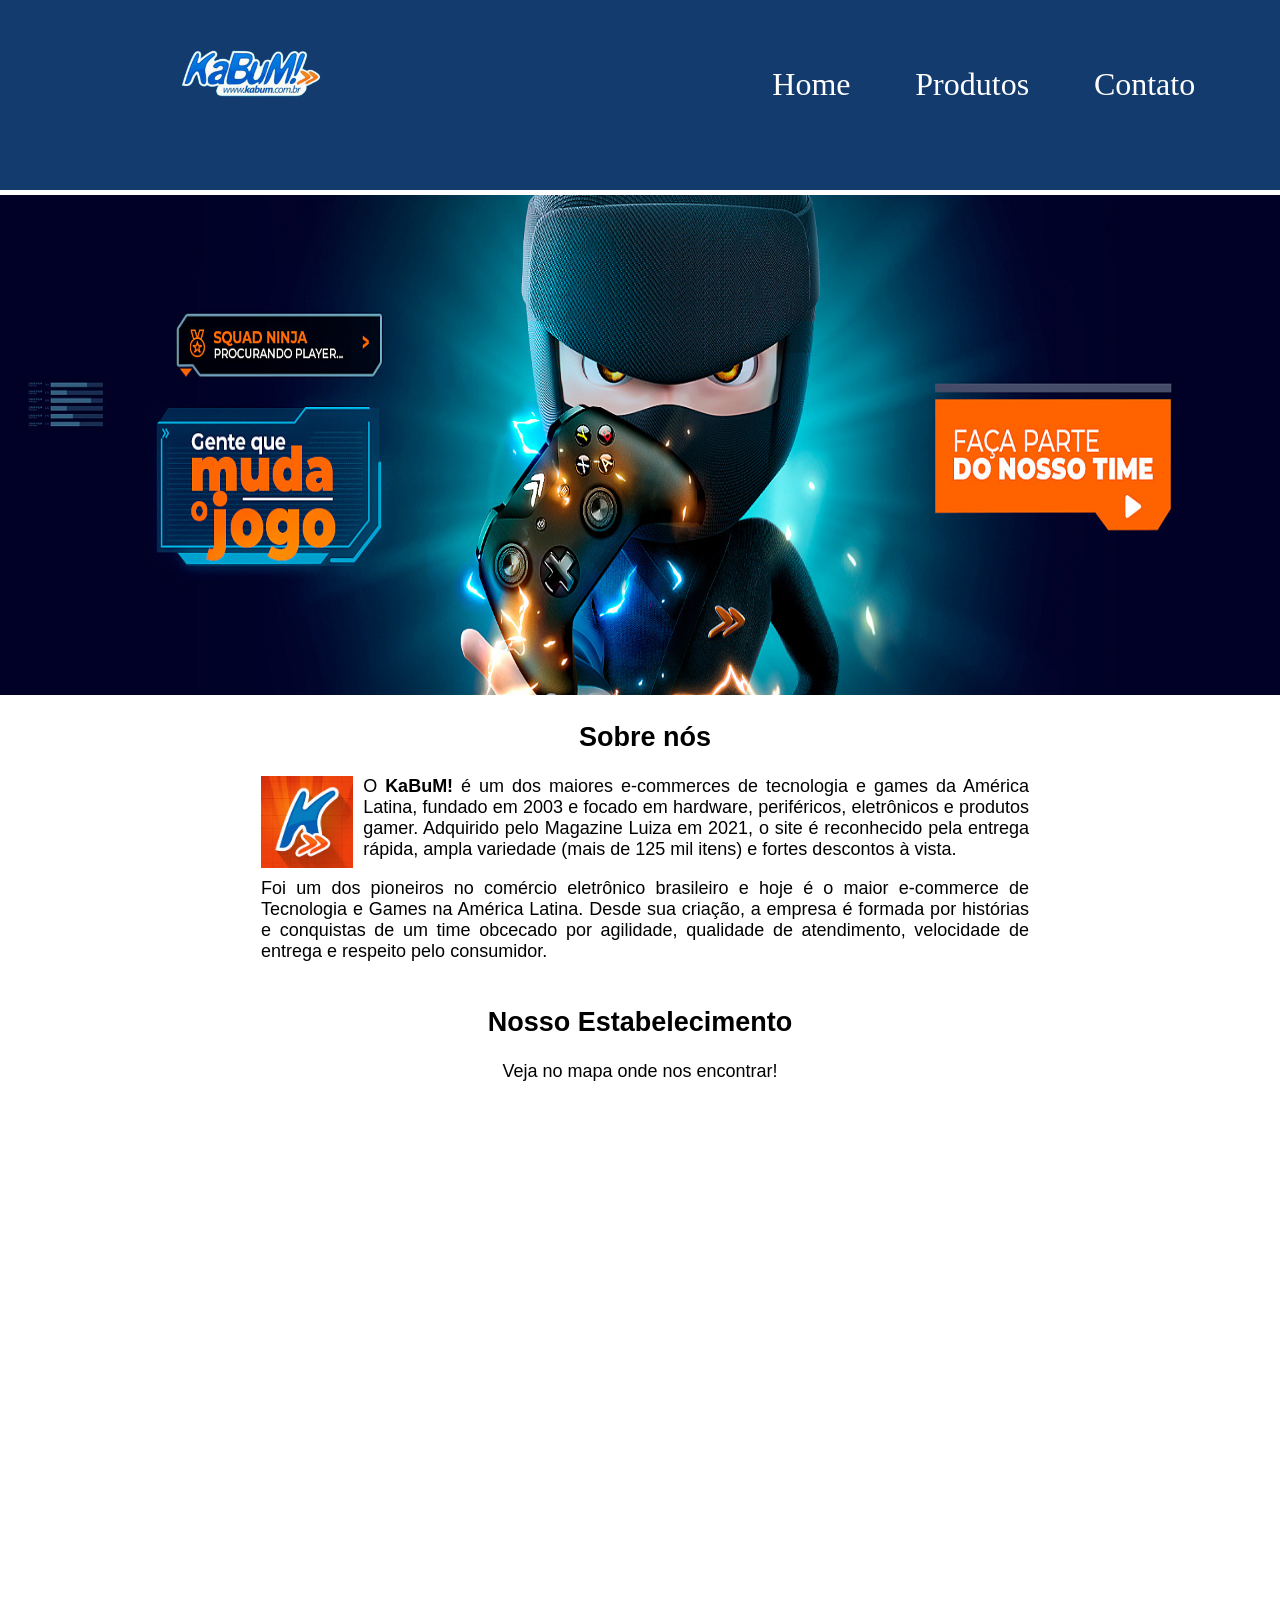
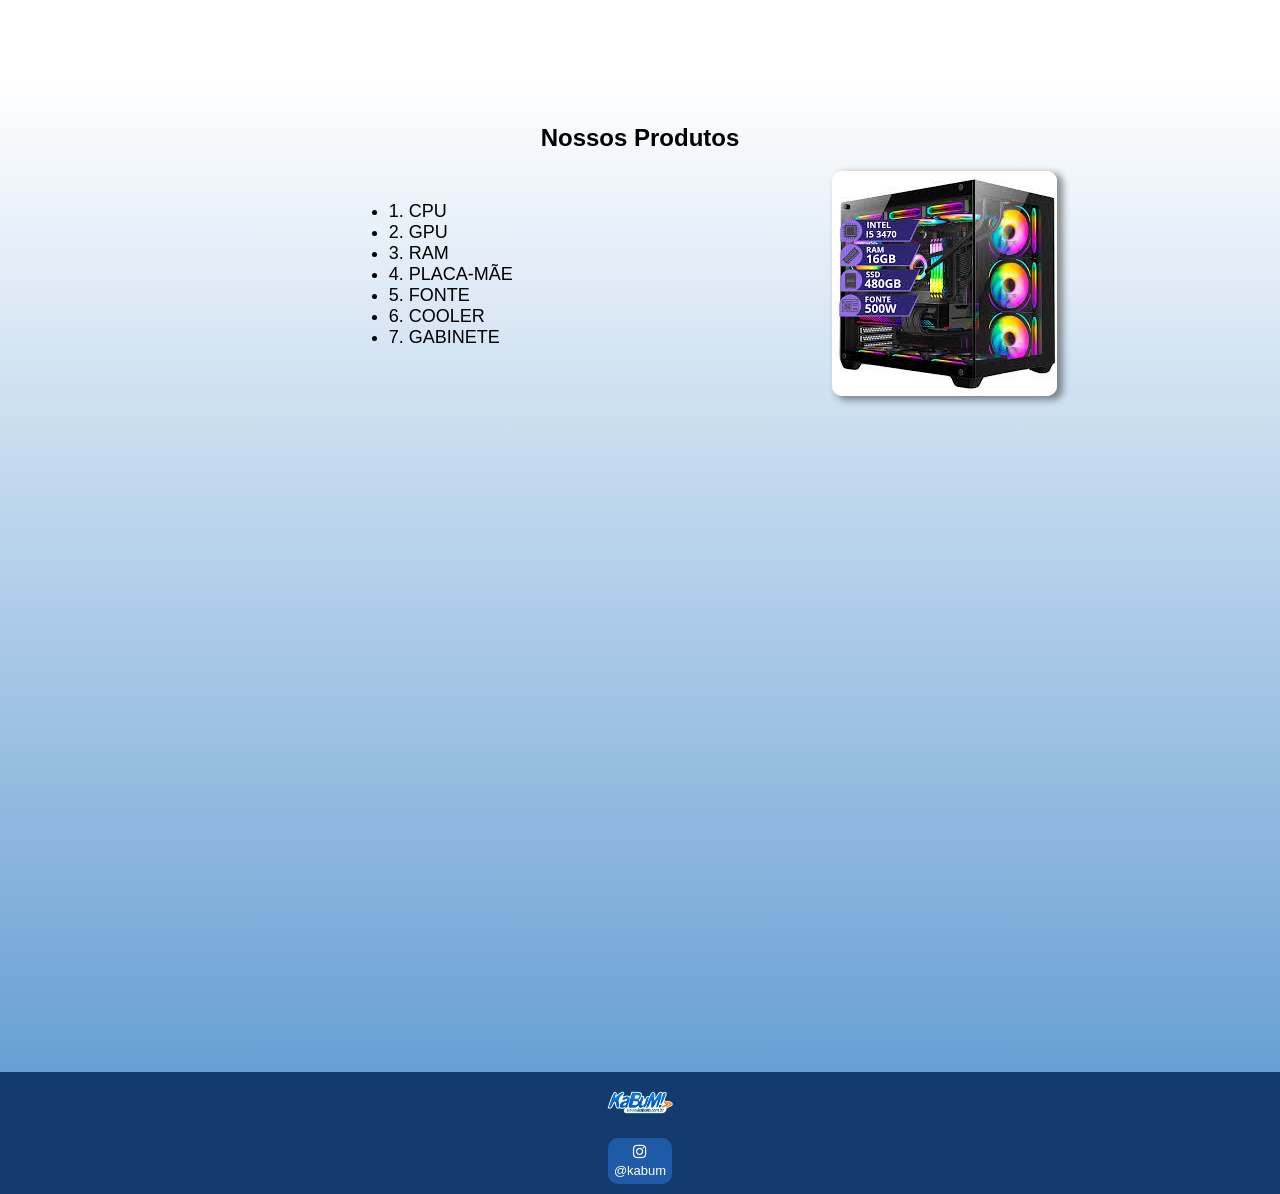
<file: index.html>
<!DOCTYPE html>
<html lang="pt-br">
    <head>
        <meta charset="UTF-8">
        <meta name="viewport" content="width=device-width, initial-scale=1.0">
        <title>KaBuM! - Home</title>
        <link rel="shortcut icon" href="midias/favicon.ico" type="image/x-icon">
        <link rel="stylesheet" href="estilo/index.css">
        <link rel="stylesheet" href="https://maxcdn.bootstrapcdn.com/font-awesome/4.5.0/css/font-awesome.min.css">
    </head>
    <body>
<!---->
<!---->
<!---->
        <header>
            <section class="header">
                <div class="imagem">
                    <img class="logo" src="midias/logo.png">
                </div>
                <div class="links">
                    <nav>
                        <ul>
                            <li><a href="index.html">Home</a></li>
                            <li><a href="produtos.html">Produtos</a></li>
                            <li><a href="contato.html">Contato</a></li>
                        </ul>
                    </nav>
                </div>
            </section>
        </header>
<!---->
<!---->
<!---->
        <main>
            <section class="imagem">
                <div class="banner">
                    <img class="banner" src="midias/banner.png">
                </div>
            </section>
            <section class="sobrenos">
                <div class="sobrenos2">
                    <div>
                        <h2 class="tsobrenos">Sobre nós</h2>
                    </div>
                    <div>
                        <img class="imagemlogo2" src="midias/logo2.png">
                    </div>
                    <div>
                        <p>O <strong>KaBuM!</strong> é um dos maiores e-commerces de tecnologia e games da América Latina, fundado em 2003 e focado em hardware, periféricos, eletrônicos e produtos gamer. Adquirido pelo Magazine Luiza em 2021, o site é reconhecido pela entrega rápida, ampla variedade (mais de 125 mil itens) e fortes descontos à vista.</p>
                        <p>Foi um dos pioneiros no comércio eletrônico brasileiro e hoje é o maior e-commerce de Tecnologia e Games na América Latina. Desde sua criação, a empresa é formada por histórias e conquistas de um time obcecado por agilidade, qualidade de atendimento, velocidade de entrega e respeito pelo consumidor.</p>
                    </div>
                </div>
            </section>
            <section class="estab">
                <div class="estab2">
                    <div class="estab3">
                        <h2>Nosso Estabelecimento</h2>
                        <p>Veja no mapa onde nos encontrar!</p>
                    </div>
                    <div class="mapa">
                        <iframe src="https://www.google.com/maps/embed?pb=!1m18!1m12!1m3!1d69594.6087912886!2d-46.68266282357983!3d-23.546307534734233!2m3!1f0!2f0!3f0!3m2!1i1024!2i768!4f13.1!3m3!1m2!1s0x94ce590004ed406f%3A0x1137b65793a374fe!2sKaBum*21!5e0!3m2!1spt-BR!2sbr!4v1772663701087!5m2!1spt-BR!2sbr" width="50%" height="600" style="border:0;" allowfullscreen="" loading="lazy" referrerpolicy="no-referrer-when-downgrade"></iframe>
                    </div>
                </div>
            </section>
            <section class="prod">
                <h2>Nossos Produtos</h2>
                <div class="prodds">
                    <div class="prods pdr">
                        <ul class="listap">
                            <li>1. CPU</li>
                            <li>2. GPU</li>
                            <li>3. RAM</li>
                            <li>4. PLACA-MÃE</li>
                            <li>5. FONTE</li>
                            <li>6. COOLER</li>
                            <li>7. GABINETE</li>
                        </ul>
                    </div>
                    <div class="pdr">
                        <img class="pc" src="midias/pc.jpg">
                    </div>
                </div>
            </section>
            <section class="video">
                <div class="videoo">
                    <iframe class="vvideo" width="60%" height="615" src="https://www.youtube.com/embed/ZriUKb2t4ew?si=vVWLnvGgtc5HUVqa" title="YouTube video player" frameborder="0" allow="accelerometer; autoplay; clipboard-write; encrypted-media; gyroscope; picture-in-picture; web-share" referrerpolicy="strict-origin-when-cross-origin" allowfullscreen></iframe>
                </div>
            </section>
        </main>
<!---->
<!---->
<!---->
        <footer>
            <section>
                <div class="logo21">
                    <img class="logo2" src="midias/logo.png">
                    <div class="txtt">
                        <p class="txt"><i class="fa fa-instagram"></i> <a href="https://instagram.com/kabum/" target="_blank" type="external">@kabum</a></p>
                    </div>
                </div>
            </section>
        </footer>
<!---->
<!---->
<!---->
    </body>
</html>
</file>
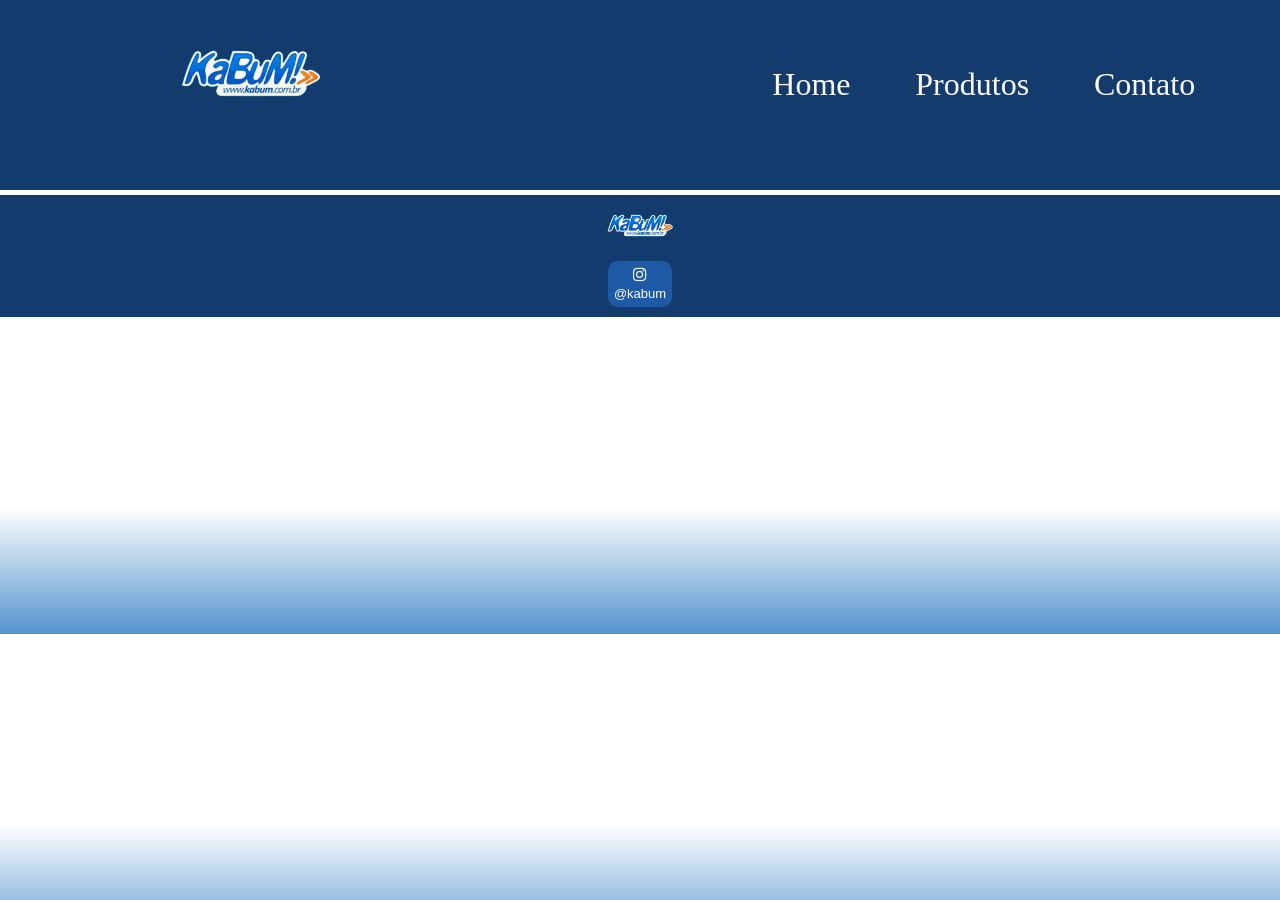
<file: contato.html>
<!DOCTYPE html>
<html lang="pt-br">
    <head>
        <meta charset="UTF-8">
        <meta name="viewport" content="width=device-width, initial-scale=1.0">
        <title>KaBuM! - Contato</title>
        <link rel="shortcut icon" href="midias/favicon.ico" type="image/x-icon">
        <link rel="stylesheet" href="estilo/contato.css">
        <link rel="stylesheet" href="https://maxcdn.bootstrapcdn.com/font-awesome/4.5.0/css/font-awesome.min.css">
    </head>
    <body>
<!---->
<!---->
<!---->
        <header>
            <section class="header">
                <div class="imagem">
                    <img class="logo" src="midias/logo.png">
                </div>
                <div class="links">
                    <nav>
                        <ul>
                            <li><a href="index.html">Home</a></li>
                            <li><a href="produtos.html">Produtos</a></li>
                            <li><a href="contato.html">Contato</a></li>
                        </ul>
                    </nav>
                </div>
            </section>
        </header>
<!---->
<!---->
<!---->
        <main>

        </main>
<!---->
<!---->
<!---->
        <footer>
            <section>
                <div class="logo21">
                    <img class="logo2" src="midias/logo.png">
                    <div class="txtt">
                        <p class="txt"><i class="fa fa-instagram"></i> <a href="https://instagram.com/kabum/" target="_blank" type="external">@kabum</a></p>
                    </div>
                </div>
            </section>
        </footer>
<!---->
<!---->
<!---->
    </body>
</html>
</file>
<file: estilo/index.css>
@import url(geral.css);

main div.banner {
    max-height: 500px;
}
main img.banner {
    width: 100%;
    height: 500px;
}
main section.sobrenos {
    margin-left: 20%;
    padding: 5px;
    width: 60%;
    text-align: justify;
    font-size: 18px;
}
main h2.tsobrenos {
    text-align: center;
    clear: left;
}
main img.imagemlogo2 {
    width: 12%;
    float: left;
    margin-right: 10px;
}
main div.estab3 {
    text-align: center;
    font-size: 18px;
}
main div.mapa {
    text-align: center;
}
main section.prod h2 {
    text-align: center;
}
main div.prods {
    text-align: center;
    font-size: 18px;
}
main ul.listap {
    margin-left: 35%;
    text-align: left;
    margin-bottom: 100px;
    margin-top: 30px;
}
main img.pc {
    right: 30%;
    bottom: -35%;
    box-shadow: 5px 3px 7px 1px rgba(0, 0, 0, 0.418);
    border-radius: 10px;
    opacity: 1;
    transition: 400ms;
}
main img.pc:hover {
    opacity: 0.5;
    cursor: pointer;
}
main div.videoo {
    text-align: center;
}
.prodds {
    display: flex;
    justify-content: space-around;
}
.pdr {
    width: 35%;
    margin-left: 15%;
}
</file>
<file: estilo/contato.css>
@import url(geral.css);
</file>
